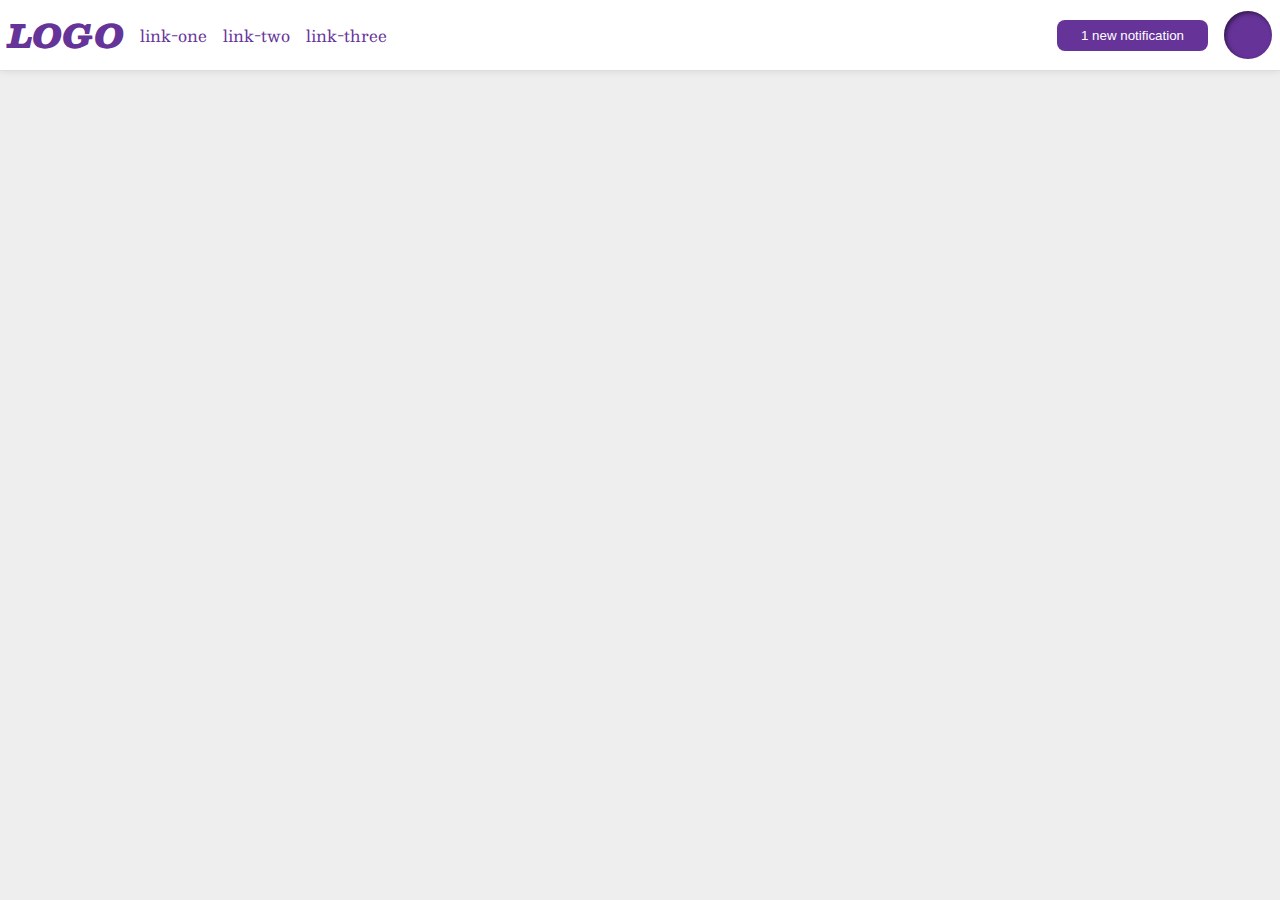
<file: foundations/flex/03-flex-header-2/index.html>
<!DOCTYPE html>
<html lang="en">
  <head>
    <meta charset="UTF-8">
    <meta http-equiv="X-UA-Compatible" content="IE=edge">
    <meta name="viewport" content="width=device-width, initial-scale=1.0">
    <title>Flex Header 2</title>
    <link rel="stylesheet" href="style.css">
  </head>
  <body>
    <div class="header">
      <div class="left">
      <div class="logo">
        LOGO
      </div>
      <ul class="links">
        <li><a href="https://google.com">link-one</a></li>
        <li><a href="https://google.com">link-two</a></li>
        <li><a href="https://google.com">link-three</a></li>
      </ul>
      </div>
      <div class="right">
      <button class="notifications">
        1 new notification
      </button>
      <div class="profile-image"></div>
    </div>
    </div>
  </body>
</html>
</file>
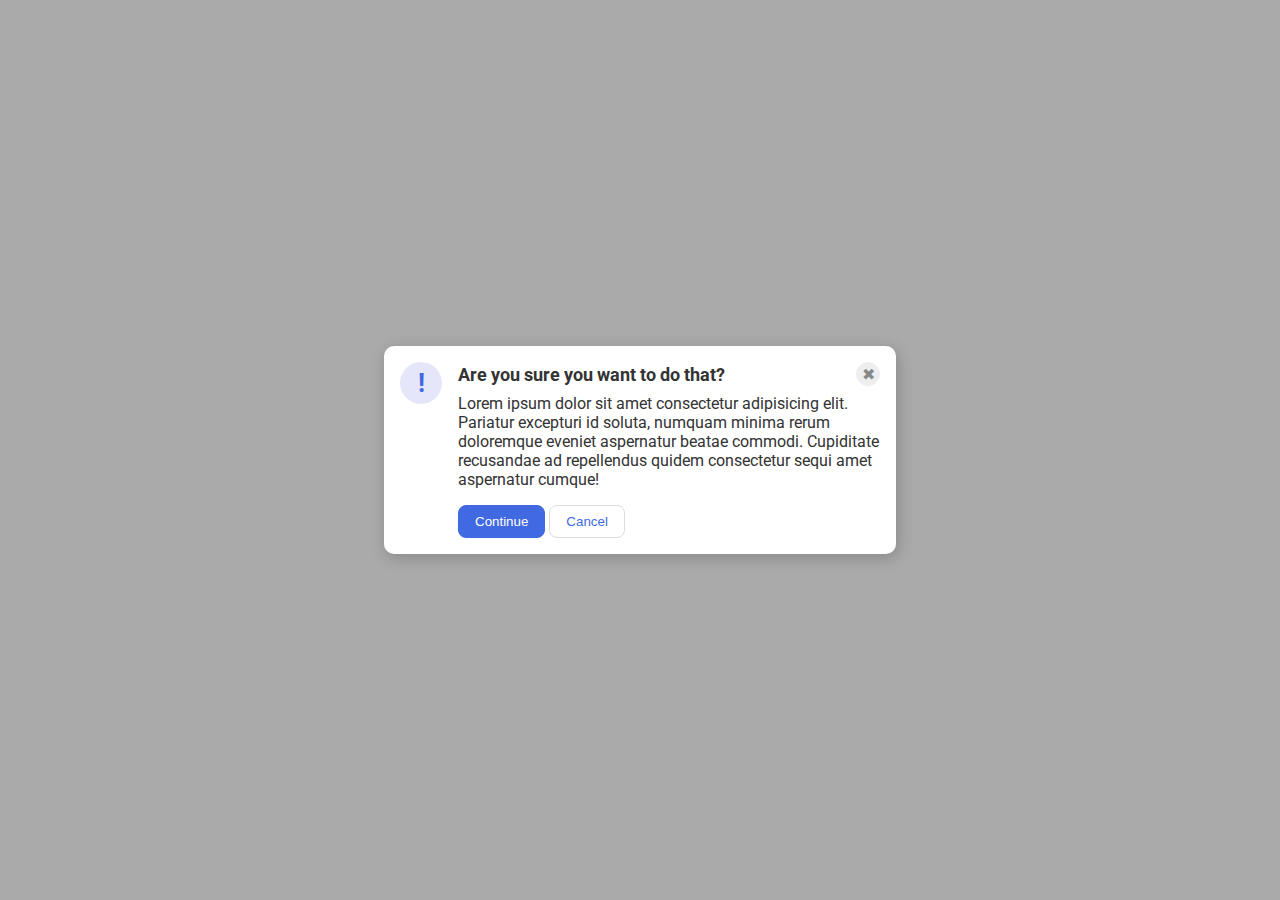
<file: foundations/flex/05-flex-modal/index.html>
<!DOCTYPE html>
<html lang="en">
  <head>
    <meta charset="UTF-8">
    <meta http-equiv="X-UA-Compatible" content="IE=edge">
    <meta name="viewport" content="width=device-width, initial-scale=1.0">
    <link rel="stylesheet" href="style.css">
    <title>Modal</title>
  </head>
  <body>
    <div class="modal">
      <div class="icon">!</div>
    <div class="container">
      <div class="header">Are you sure you want to do that?
        <button class="close-button">✖</button>
      </div>
      <div class="text">Lorem ipsum dolor sit amet consectetur adipisicing elit. Pariatur excepturi id soluta, numquam minima rerum doloremque eveniet aspernatur beatae commodi. Cupiditate recusandae ad repellendus quidem consectetur sequi amet aspernatur cumque!</div>
      <button class="continue">Continue</button>
      <button class="cancel">Cancel</button>
    </div>
    </div>
  </body>
</html>
</file>
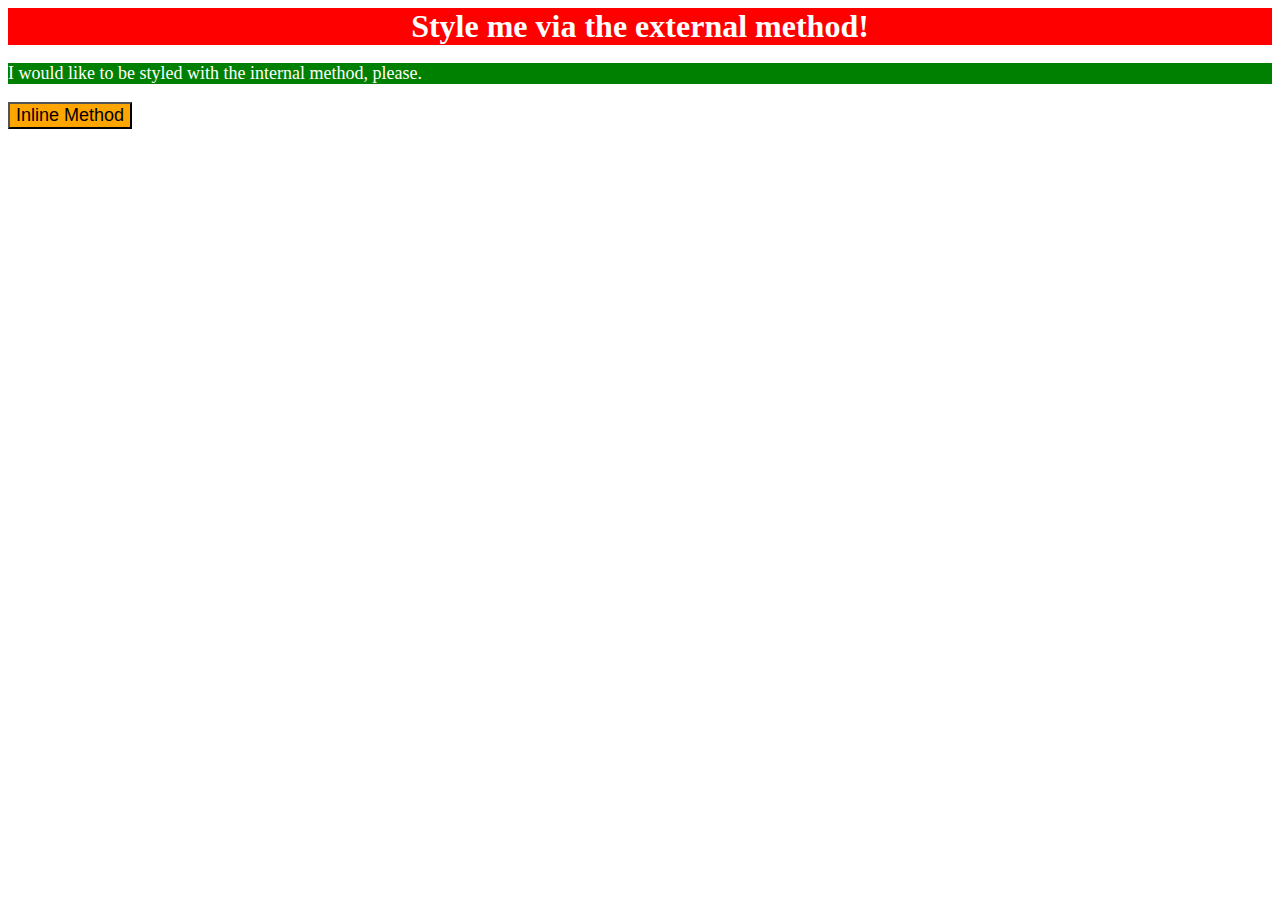
<file: foundations/intro-to-css/01-css-methods/index.html>
<!DOCTYPE html>
<html lang="en">
  <head>
    <meta charset="UTF-8">
    <meta http-equiv="X-UA-Compatible" content="IE=edge">
    <meta name="viewport" content="width=device-width, initial-scale=1.0">
    <title>Methods for Adding CSS</title>
    <link rel="stylesheet" href="style.css">
    <style> 
      p{
        background-color: green;
        color: white;
        font-size: 18px;
      }
    </style>
  </head>
  <body>
    <div>Style me via the external method!</div>
    <p>I would like to be styled with the internal method, please.</p>
    <button style="background-color: orange; font-size: 18px;"> Inline Method</button>
  </body>
</html>
</file>
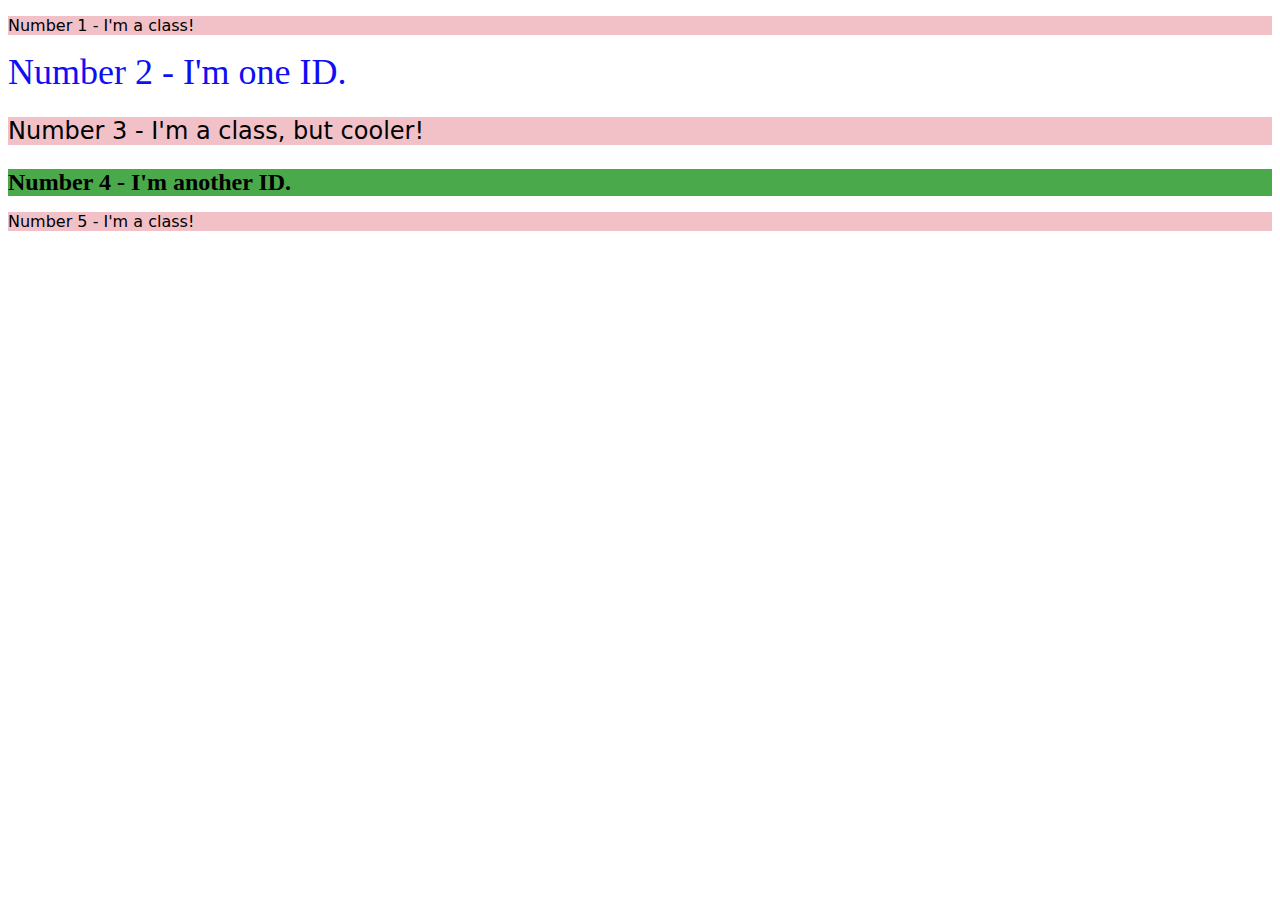
<file: foundations/intro-to-css/02-class-id-selectors/index.html>
<!DOCTYPE html>
<html lang="en">
  <head>
    <meta charset="UTF-8">
    <meta http-equiv="X-UA-Compatible" content="IE=edge">
    <meta name="viewport" content="width=device-width, initial-scale=1.0">
    <title>Class and ID Selectors</title>
    <link rel="stylesheet" href="style.css">
  </head>
  <body>
    <p class="odd-numbers">Number 1 - I'm a class!</p>
    <div id="nr2">Number 2 - I'm one ID.</div>
    <p class="odd-numbers font-size">Number 3 - I'm a class, but cooler!</p>
    <div id="nr4" class="font-size">Number 4 - I'm another ID.</div>
    <p class="odd-numbers">Number 5 - I'm a class!</p>
  </body>
</html>
</file>
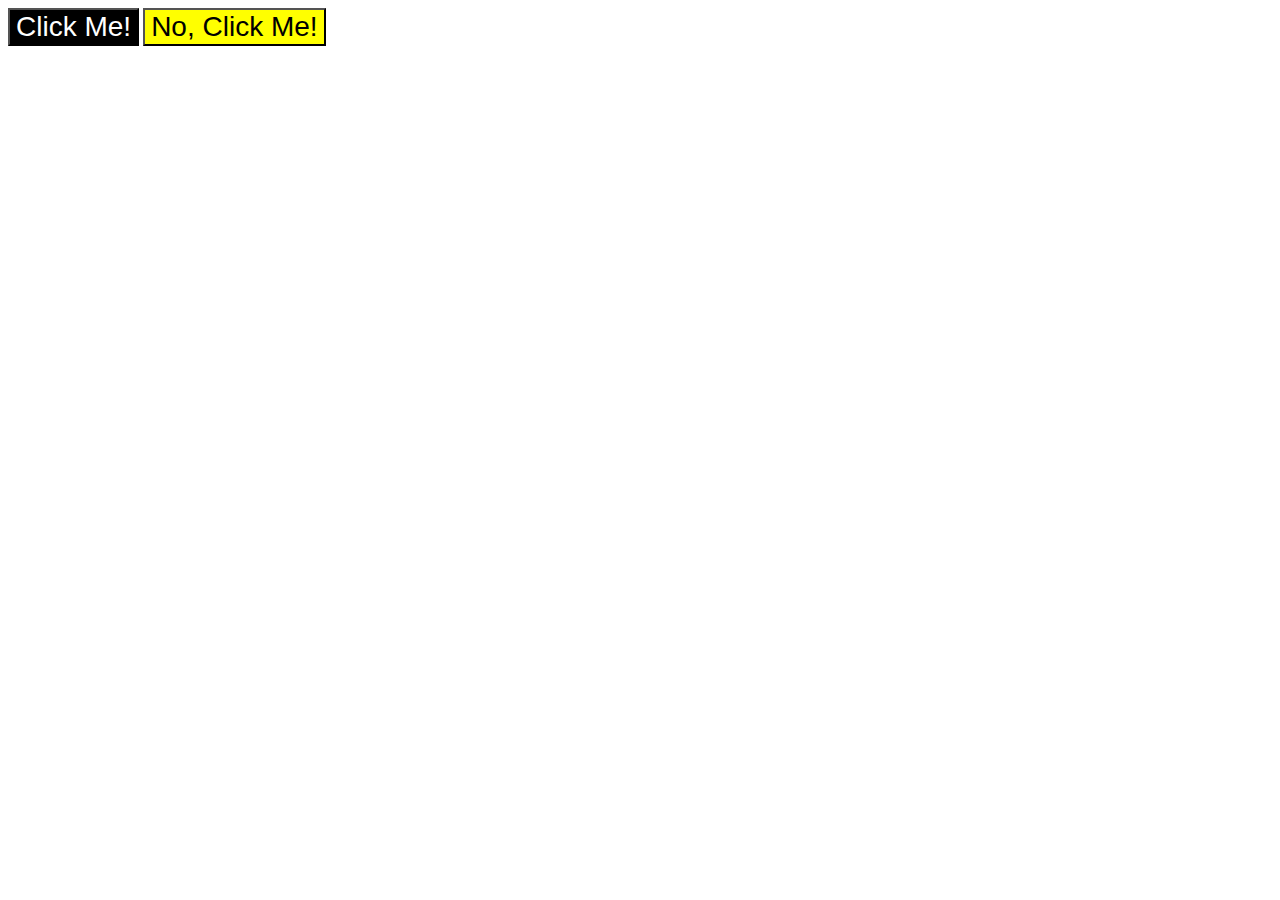
<file: foundations/intro-to-css/03-grouping-selectors/index.html>
<!DOCTYPE html>
<html lang="en">
  <head>
    <meta charset="UTF-8">
    <meta http-equiv="X-UA-Compatible" content="IE=edge">
    <meta name="viewport" content="width=device-width, initial-scale=1.0">
    <title>Grouping Selectors</title>
    <link rel="stylesheet" href="style.css">
  </head>
  <body>
    <button class="black">Click Me!</button>
    <button class="yellow">No, Click Me!</button>
  </body>
</html>
</file>
<file: foundations/flex/03-flex-header-2/style.css>
/* this is some magical font-importing.  
you'll learn about it later. */
@import url('https://fonts.googleapis.com/css2?family=Besley:ital,wght@0,400;1,900&display=swap');

body {
  margin: 0;
  background: #eee;
  font-family: Besley, serif;
}

.header {
  background: white;
  border-bottom: 1px solid #ddd;
  box-shadow: 0 0 8px rgba(0,0,0,.1);
  display: flex;
  justify-content: space-between;
  padding: 8px;
}

.profile-image {
  background: rebeccapurple;
  box-shadow: inset 2px 2px 4px rgba(0,0,0,.5);
  border-radius: 50%;
  width: 48px;
  height: 48px;
}

.logo {
  color: rebeccapurple;
  font-size: 32px;
  font-weight: 900;
  font-style: italic;
}

button {
  border: none;
  border-radius: 8px;
  background: rebeccapurple;
  color: white;
  padding: 8px 24px;
}

a {
  /* this removes the line under our links */
  text-decoration: none;
  color: rebeccapurple;
}

ul {
  list-style-type: none;
  margin: 0%;
  padding: 0%;
  display: flex;
  gap: 16px;
}

.left{
  display: flex;
  gap: 16px;
  align-items: center;
  margin-right: auto;
}

.right{
  display: flex;
  gap: 16px;
  align-items: center;
}
</file>
<file: foundations/flex/05-flex-modal/style.css>
@import url('https://fonts.googleapis.com/css2?family=Roboto:wght@400;700&display=swap');

html, body {
  height: 100%;
}

body {
  font-family: Roboto, sans-serif;
  margin: 0;
  background: #aaa;
  color: #333;
  /* I'll give you this one for free */
  display: flex;
  align-items: center;
  justify-content: center;
}

.modal {
  background: white;
  width: 480px;
  border-radius: 10px;
  box-shadow: 2px 4px 16px rgba(0,0,0,.2);
  display: flex;
  gap: 16px;
  padding: 16px;
}

.icon {
  color: royalblue;
  font-size: 26px;
  font-weight: 700;
  background: lavender;
  width: 42px;
  height: 42px;
  border-radius: 50%;
  display: flex;
  align-items: center;
  justify-content: center;
  flex-shrink: 0;
}

.close-button {
  background: #eee;
  border-radius: 50%;
  color: #888;
  font-weight: 400;
  font-size: 16px;
  height: 24px;
  width: 24px;
  display: flex;
  align-items: center;
  justify-content: center;
  border: 1px solid #eee;
  padding: 0;
}

button {
  cursor: pointer;
  padding: 8px 16px;
  border-radius: 8px;
}

button.continue {
  background: royalblue;
  border: 1px solid royalblue;
  color: white;
}

button.cancel {
  background: white;
  border: 1px solid #ddd;
  color: royalblue;
}

.header{
  display: flex;
  align-items: center;
  justify-content: space-between;
  font-size: 18px;
  font-weight: 700;
  margin-bottom: 8px;
}

.text{
  margin-bottom: 16px;
}
</file>
<file: foundations/intro-to-css/01-css-methods/style.css>
div{
    background-color: red;
    color: white;
    font-size: 32px;
    text-align: center;
    font-weight: bold;
}
</file>
<file: foundations/intro-to-css/02-class-id-selectors/style.css>
.odd-numbers{
    font-family: 'verdana','DejaVu Sans', 'Sans-serif';
    background-color: rgb(242, 193, 200);
}

#nr2{
    color: rgb(15, 15, 244);
    font-size: 36px;
}
.font-size{
    font-size: 24px;
}

#nr4{
    background-color: rgb(74, 169, 74);
    font-weight: bold;
}
</file>
<file: foundations/intro-to-css/03-grouping-selectors/style.css>
.black{
    background-color: black;
    color: white;
}
.yellow{
    background-color: yellow;
}

.black,
.yellow{
    font-size: 28px;
    font-family: 'helvetica', 'times-new-roman','sans-serif';
}
</file>
